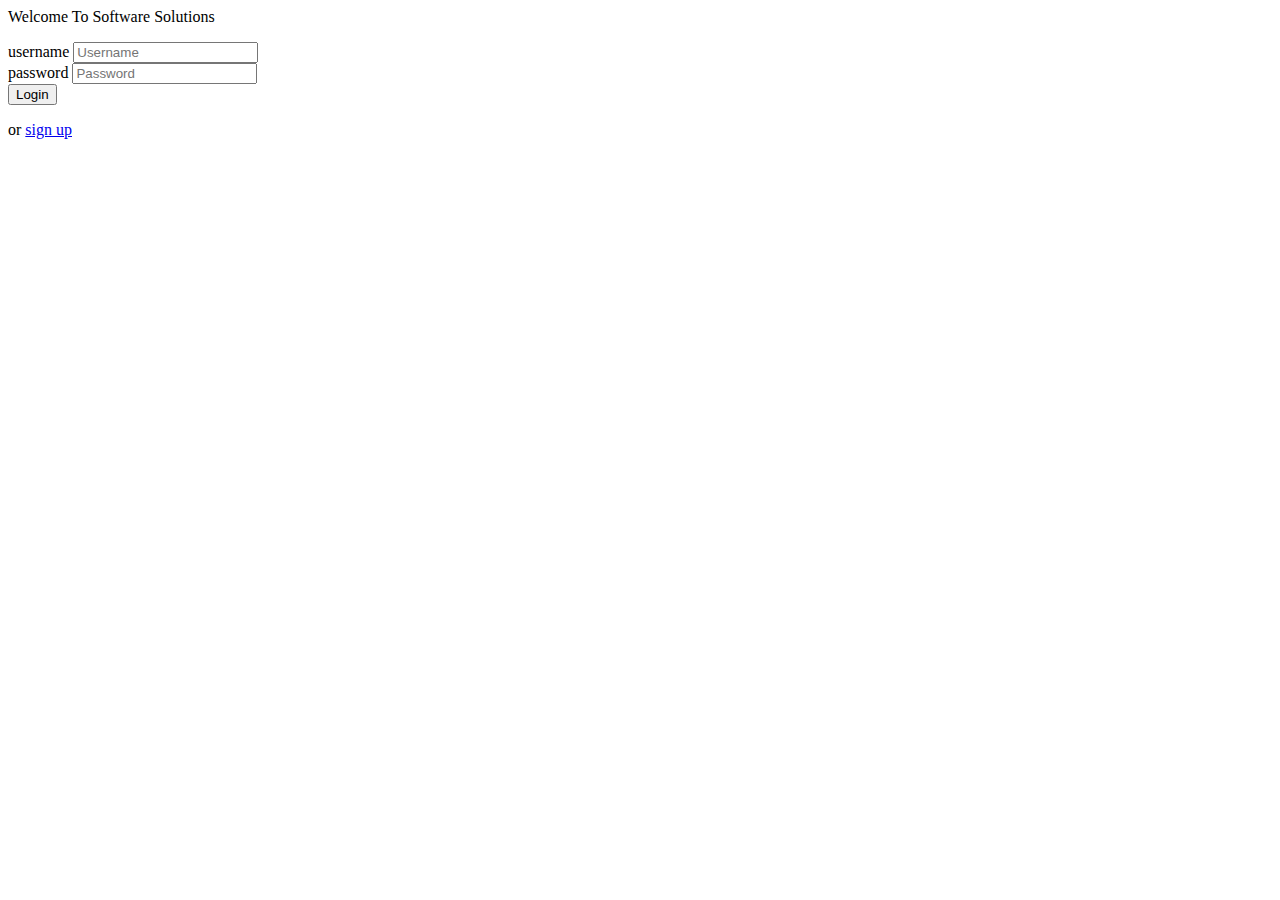
<file: login.html>
<html>
    <head>

        <title>softLogin</title>
        <meta charset="utf-8" />
    </head>
    <body>
        <form action="login.html">
        <div>
            <p>Welcome To <span>Software</span> Solutions</p>
        </div>
        <div>
            <div>
                <label for="username">username</label>  
                <input type="username" placeholder="Username">
            </div>
            <div>
                <LAbel>password</LAbel>
                <input type="password" placeholder="Password">
            </div>
            <DIV>
                <button>Login</button>
                <br>
               <p> or <a href="#"> sign up </a></p>
            </DIV>
        </div>
    </form>
    </body>
</html>
</file>
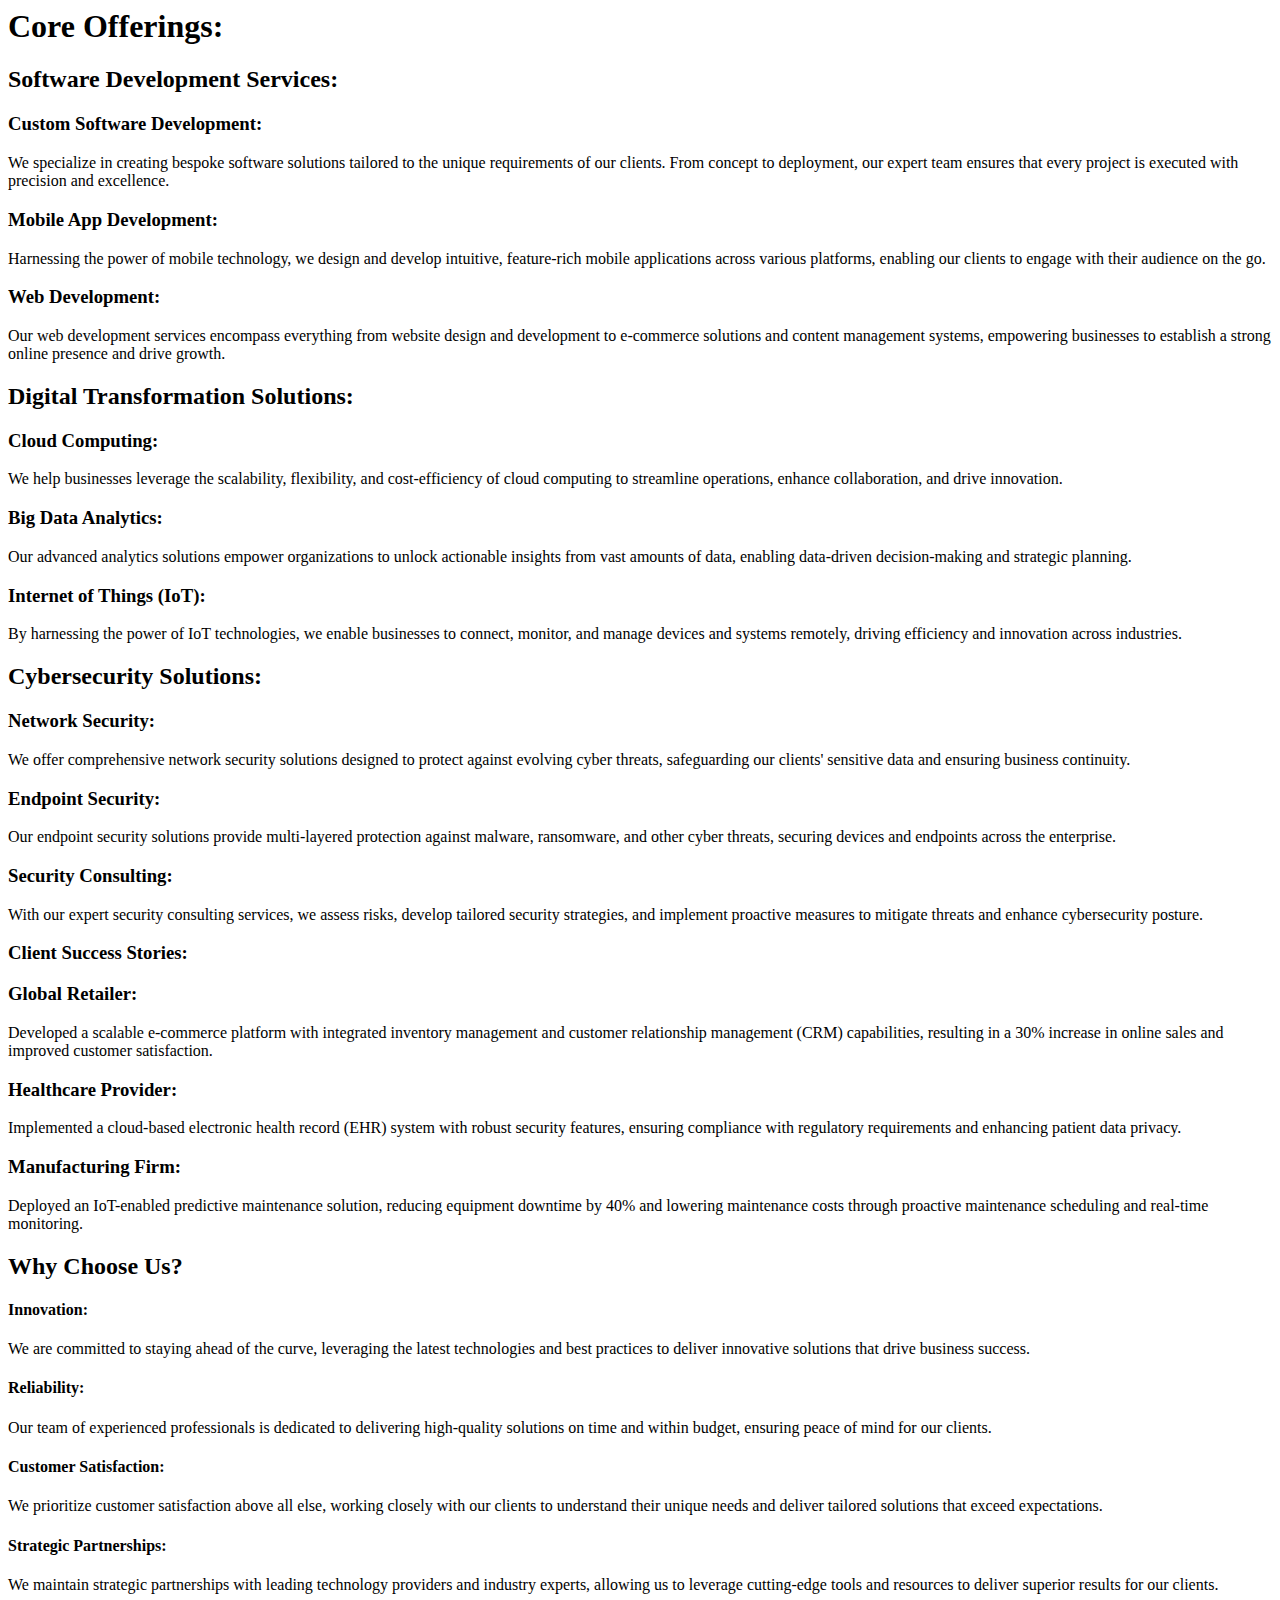
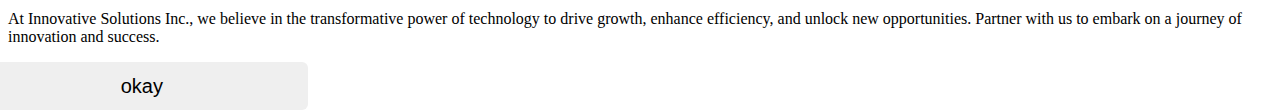
<file: readm.html>
<html>
    <head>
        <title>Software Solutions</title>
        <meta charset="UTF-8">
        <style>
            .container {
              position: relative;
              width: 300px; /* or any width you want */
            }
        
            button {
              /*position: absolute;
              right: 0.2;
              border: 0cap;
              background-color: blue;*/
              display: inline-block;
    /*padding: 10px 35px;
    background-color: #da7426;
    color: #ffffff;
    border-radius: 0px;
    -webkit-transition: all .3s;
    transition: all .3s;
    border: 1px solid #da7426;
    margin-top: 15px;
    text-decoration-color: initial;*/
    border: none;
    border-radius: 6px;
    font-size: 20px;
    line-height: 48px;
    padding: 0 16px;
    width: 332px;
    position: absolute;
    right: 0.2;
            }
          </style>
    </head>
    <body>
        <div>
           <h1> Core Offerings:</h1>

<h2>Software Development Services:</h2>

<h3>Custom Software Development:</h3> 
<p>We specialize in creating bespoke software solutions tailored to the unique requirements of our clients. From concept to deployment, our expert team ensures that every project is executed with precision and excellence.</p>
<h3>Mobile App Development:</h3> 
<p>Harnessing the power of mobile technology, we design and develop intuitive, feature-rich mobile applications across various platforms, enabling our clients to engage with their audience on the go.</p>
<h3>Web Development: </h3>
<p>Our web development services encompass everything from website design and development to e-commerce solutions and content management systems, empowering businesses to establish a strong online presence and drive growth.</p>
<h2>Digital Transformation Solutions:</h2>
<h3>Cloud Computing:</h3>
 We help businesses leverage the scalability, flexibility, and cost-efficiency of cloud computing to streamline operations, enhance collaboration, and drive innovation.
<h3>Big Data Analytics:</h3> 
Our advanced analytics solutions empower organizations to unlock actionable insights from vast amounts of data, enabling data-driven decision-making and strategic planning.
<h3> Internet of Things (IoT):</h3>
 By harnessing the power of IoT technologies, we enable businesses to connect, monitor, and manage devices and systems remotely, driving efficiency and innovation across industries.
<h2>Cybersecurity Solutions:</h2>
<h3>Network Security:</h3>
 We offer comprehensive network security solutions designed to protect against evolving cyber threats, safeguarding our clients' sensitive data and ensuring business continuity.
<h3>Endpoint Security:</h3>
 Our endpoint security solutions provide multi-layered protection against malware, ransomware, and other cyber threats, securing devices and endpoints across the enterprise.
<h3>Security Consulting:</h3>
 With our expert security consulting services, we assess risks, develop tailored security strategies, and implement proactive measures to mitigate threats and enhance cybersecurity posture.
<h3>Client Success Stories:</h3>
<h3>Global Retailer:</h3>
 Developed a scalable e-commerce platform with integrated inventory management and customer relationship management (CRM) capabilities, resulting in a 30% increase in online sales and improved customer satisfaction.
<h3>Healthcare Provider:</h3>
 Implemented a cloud-based electronic health record (EHR) system with robust security features, ensuring compliance with regulatory requirements and enhancing patient data privacy.
<h3>Manufacturing Firm:</h3>
 Deployed an IoT-enabled predictive maintenance solution, reducing equipment downtime by 40% and lowering maintenance costs through proactive maintenance scheduling and real-time monitoring.

<h2>Why<span> Choose Us?</span></h2>

<h4>Innovation:</h4> We are committed to staying ahead of the curve, leveraging the latest technologies and best practices to deliver innovative solutions that drive business success.
<h4>Reliability:</h4> Our team of experienced professionals is dedicated to delivering high-quality solutions on time and within budget, ensuring peace of mind for our clients.
<h4>Customer Satisfaction:</h4> <p>We prioritize customer satisfaction above all else, working closely with our clients to understand their unique needs and deliver tailored solutions that exceed expectations.</p>
<h4>Strategic Partnerships:</h4> <p>We maintain strategic partnerships with leading technology providers and industry experts, allowing us to leverage cutting-edge tools and resources to deliver superior results for our clients.</p>
<p>At Innovative Solutions Inc., we believe in the transformative power of technology to drive growth, enhance efficiency, and unlock new opportunities. Partner with us to embark on a journey of innovation and success.</p>
        </div>
        <footer>
        <div class="container">
        <button>okay</button>
    </div>
</footer>
    </body>
</html>
</file>
